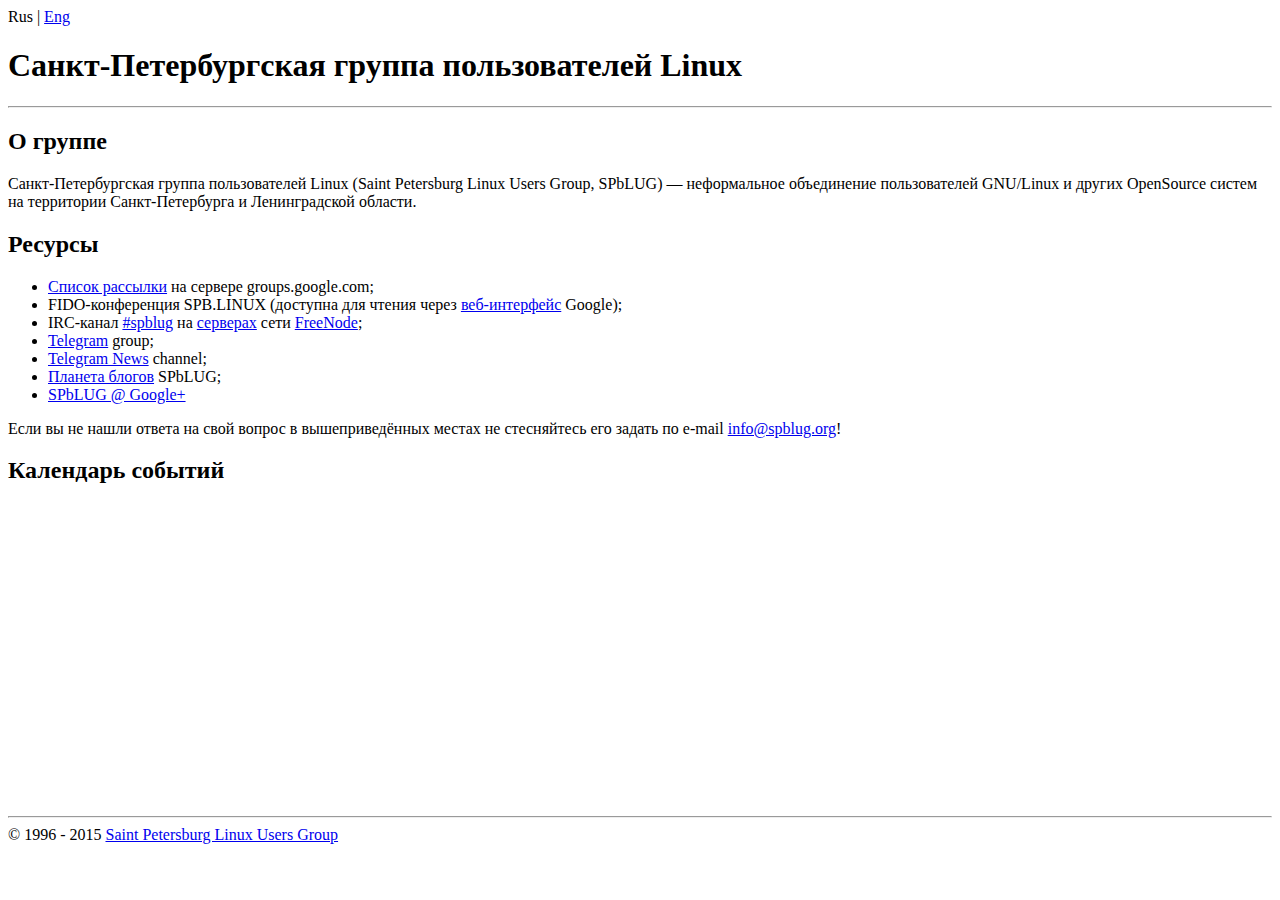
<file: index.html>
<!DOCTYPE html PUBLIC "-//W3C//DTD XHTML 1.0 Strict//EN" "http://www.w3.org/TR/xhtml1/DTD/xhtml1-strict.dtd">
<html xmlns="http://www.w3.org/1999/xhtml" xml:lang="en" lang="en">
<head>
	<title>Санкт-Петербургская группа пользователей Linux</title>
	<meta http-equiv="Content-Type" content="text/html; charset=UTF-8" />
	<style type="text/css" media="screen">@import "http://spblug.org/styles/style.css";</style>
</head>
<body>
<div id="header">
	Rus&nbsp;|&nbsp;<a href="index.en.html">Eng</a>
	<h1>Санкт-Петербургская группа пользователей Linux</h1>
	<hr />
</div>	

<div id="body">
	<h2>О группе</h2>
	<p>Санкт-Петербургская группа пользователей Linux (Saint Petersburg Linux Users Group, SPbLUG) &mdash; неформальное объединение пользователей GNU/Linux и других OpenSource систем на территории Санкт-Петербурга и Ленинградской области.</p>	
        <h2>Ресурсы</h2>
        <div id="resource">
                <ul>
                        <li><a href="http://groups.google.com/group/spblinux/">Список рассылки</a> на сервере groups.google.com;</li>
                        <li>FIDO-конференция SPB.LINUX (доступна для чтения через <a href="http://groups.google.com/group/fido7.spb.linux">веб-интерфейс</a> Google);</li>
<!--                        <li><a href="http://wiki.spblug.org/">Wiki</a>. Главное информационное хранилище SPbLUG (в том числе и о том где и когда проводятся встречи группы!);</li>
                        <li><a href="http://files.spblug.org/">Файловый архив группы</a>;</li> -->
                        <li>IRC-канал <A href="http://webchat.freenode.net/?channels=spblug&uio=d4" text="Open #spblug channel">#spblug</a> на <a href="http://freenode.net/irc_servers.shtml">серверах</a> сети <a href="http://freenode.net/">FreeNode</a>;</li>
                        <li><a href="https://telegram.me/spblug">Telegram</a> group;</li>
                        <li><a href="https://telegram.me/spblug_news">Telegram News</a> channel;</li>
                        <li><a href="http://planet.spblug.org/">Планета блогов</a> SPbLUG;</li>
			<li><a href="https://plus.google.com/109127630753609453011">SPbLUG @ Google+</a></li>
                </ul>
                <p>Если вы не нашли ответа на свой вопрос в вышеприведённых местах не стесняйтесь его задать по e-mail <a href="mailto:info@spblug.org?subject=Letter from http://spblug.org/ visitor">info@spblug.org</a>!</p>
        </div>
	<h2>Календарь событий</h2>
		<iframe src="https://www.google.com/calendar/embed?title=%D0%A0%D0%B0%D1%81%D0%BF%D0%B8%D1%81%D0%B0%D0%BD%D0%B8%D0%B5%20%D0%B1%D0%BB%D0%B8%D0%B6%D0%B0%D0%B9%D1%88%D0%B8%D1%85%20%D1%81%D0%BE%D0%B1%D1%8B%D1%82%D0%B8%D0%B9%20SPbLUG&amp;showTitle=0&amp;showNav=0&amp;showDate=0&amp;showTabs=0&amp;showCalendars=0&amp;mode=AGENDA&amp;height=300&amp;wkst=2&amp;hl=ru&amp;bgcolor=%23ffffff&amp;src=bhjftd3c7s8n0h38n7r5m0ghmo%40group.calendar.google.com&amp;color=%23A32929&amp;ctz=Europe%2FMoscow" style=" border-width:0 " width="800" height="300" frameborder="0" scrolling="no"></iframe>
</div>

<div id="footer">
	<hr />
	&copy; 1996 - 2015 <a href="mailto:info@spblug.org?subject=Letter from http://spblug.org/ visitor">Saint Petersburg Linux Users Group</a>
</div>

<!-- Yandex.Metrika counter -->
<script type="text/javascript">
(function (d, w, c) {
    (w[c] = w[c] || []).push(function() {
        try {
            w.yaCounter20716528 = new Ya.Metrika({id:20716528,
                    clickmap:true,
                    trackLinks:true,
                    accurateTrackBounce:true});
        } catch(e) { }
    });

    var n = d.getElementsByTagName("script")[0],
        s = d.createElement("script"),
        f = function () { n.parentNode.insertBefore(s, n); };
    s.type = "text/javascript";
    s.async = true;
    s.src = (d.location.protocol == "https:" ? "https:" : "http:") + "//mc.yandex.ru/metrika/watch.js";

    if (w.opera == "[object Opera]") {
        d.addEventListener("DOMContentLoaded", f, false);
    } else { f(); }
})(document, window, "yandex_metrika_callbacks");
</script>
<noscript><div><img src="//mc.yandex.ru/watch/20716528" style="position:absolute; left:-9999px;" alt="" /></div></noscript>
<!-- /Yandex.Metrika counter -->
</body>
</html>
</file>
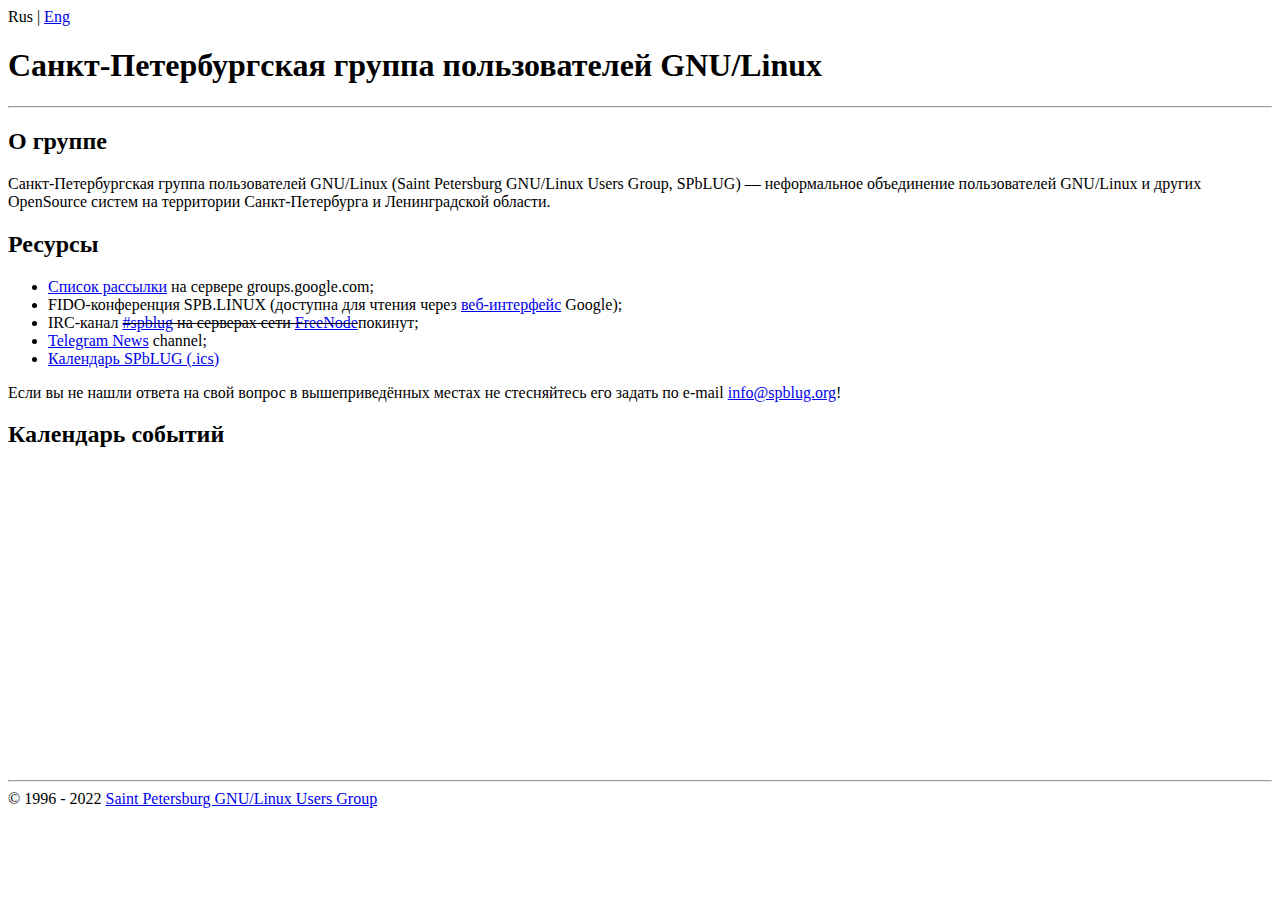
<file: docs/index.html>
<!DOCTYPE html PUBLIC "-//W3C//DTD XHTML 1.0 Strict//EN" "https://www.w3.org/TR/xhtml1/DTD/xhtml1-strict.dtd">
<html xmlns="https://www.w3.org/1999/xhtml" xml:lang="en" lang="en">
<head>
  <title>Санкт-Петербургская группа пользователей GNU/Linux</title>
  <meta http-equiv="Content-Type" content="text/html; charset=UTF-8" />
  <style type="text/css" media="screen">@import "https://spblug.org/styles/style.css";</style>
</head>
<body>
<div id="header">
  Rus&nbsp;|&nbsp;<a href="index.en.html">Eng</a>
  <h1>Санкт-Петербургская группа пользователей GNU/Linux</h1>
  <hr />
</div>	

<div id="body">
  <h2>О группе</h2>
  <p>Санкт-Петербургская группа пользователей GNU/Linux (Saint Petersburg GNU/Linux Users Group, SPbLUG) &mdash; неформальное объединение пользователей GNU/Linux и других OpenSource систем на территории Санкт-Петербурга и Ленинградской области.</p>	
  <h2>Ресурсы</h2>
  <div id="resource">
    <ul>
      <li><a href="https://groups.google.com/group/spblinux/">Список рассылки</a> на сервере groups.google.com;</li>
      <li>FIDO-конференция SPB.LINUX (доступна для чтения через <a href="https://groups.google.com/group/fido7.spb.linux">веб-интерфейс</a> Google);</li>
      <li>IRC-канал <s><a href="https://webchat.freenode.net/?channels=spblug&uio=d4" text="Open #spblug channel">#spblug</a> на серверах сети <a href="https://freenode.net/">FreeNode</a></s>покинут;</li>
      <li><a href="https://t.me/spblug">Telegram News</a> channel;</li>
      <li><a href="https://calendar.google.com/calendar/ical/bhjftd3c7s8n0h38n7r5m0ghmo%40group.calendar.google.com/public/basic.ics">Календарь SPbLUG (.ics)</a></li>
    </ul>
    <p>Если вы не нашли ответа на свой вопрос в вышеприведённых местах не стесняйтесь его задать по e-mail <a href="mailto:info@spblug.org?subject=Letter from https://spblug.org/ visitor">info@spblug.org</a>!</p>
  </div>
  <h2>Календарь событий</h2>
  <iframe src="https://www.google.com/calendar/embed?title=%D0%A0%D0%B0%D1%81%D0%BF%D0%B8%D1%81%D0%B0%D0%BD%D0%B8%D0%B5%20%D0%B1%D0%BB%D0%B8%D0%B6%D0%B0%D0%B9%D1%88%D0%B8%D1%85%20%D1%81%D0%BE%D0%B1%D1%8B%D1%82%D0%B8%D0%B9%20SPbLUG&amp;showTitle=0&amp;showNav=0&amp;showDate=0&amp;showTabs=0&amp;showCalendars=0&amp;mode=AGENDA&amp;height=300&amp;wkst=2&amp;hl=ru&amp;bgcolor=%23ffffff&amp;src=bhjftd3c7s8n0h38n7r5m0ghmo%40group.calendar.google.com&amp;color=%23A32929&amp;ctz=Europe%2FMoscow" style=" border-width:0 " width="800" height="300" frameborder="0" scrolling="no"></iframe>
</div>

<div id="footer">
  <hr />
  &copy; 1996 - 2022 <a href="mailto:info@spblug.org?subject=Letter from https://spblug.org/ visitor">Saint Petersburg GNU/Linux Users Group</a>
</div>
</body>
</html>
</file>
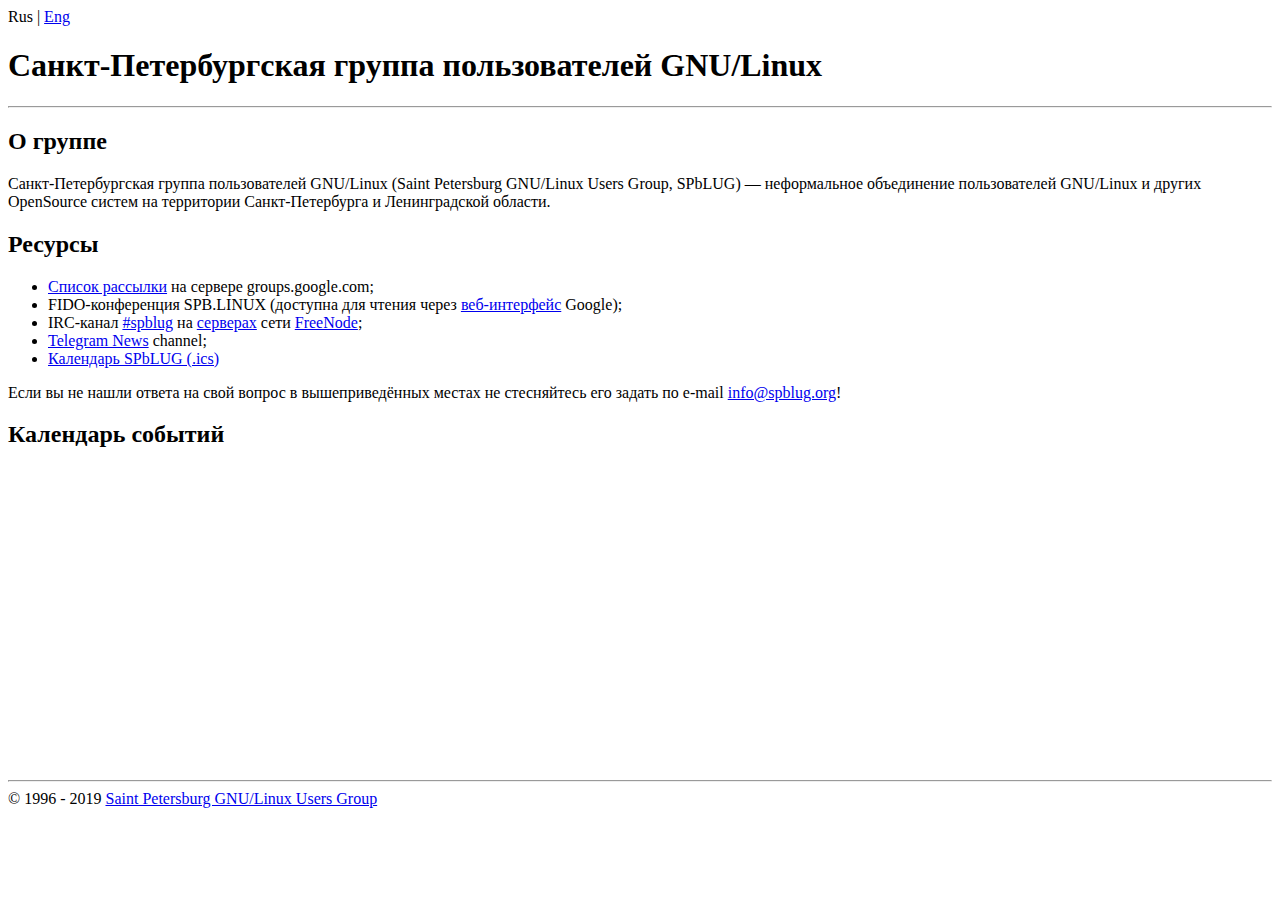
<file: public/index.html>
<!DOCTYPE html PUBLIC "-//W3C//DTD XHTML 1.0 Strict//EN" "http://www.w3.org/TR/xhtml1/DTD/xhtml1-strict.dtd">
<html xmlns="http://www.w3.org/1999/xhtml" xml:lang="en" lang="en">
<head>
	<title>Санкт-Петербургская группа пользователей GNU/Linux</title>
	<meta http-equiv="Content-Type" content="text/html; charset=UTF-8" />
	<style type="text/css" media="screen">@import "http://spblug.org/styles/style.css";</style>
</head>
<body>
<div id="header">
	Rus&nbsp;|&nbsp;<a href="index.en.html">Eng</a>
	<h1>Санкт-Петербургская группа пользователей GNU/Linux</h1>
	<hr />
</div>	

<div id="body">
	<h2>О группе</h2>
	<p>Санкт-Петербургская группа пользователей GNU/Linux (Saint Petersburg GNU/Linux Users Group, SPbLUG) &mdash; неформальное объединение пользователей GNU/Linux и других OpenSource систем на территории Санкт-Петербурга и Ленинградской области.</p>	
        <h2>Ресурсы</h2>
        <div id="resource">
                <ul>
                        <li><a href="http://groups.google.com/group/spblinux/">Список рассылки</a> на сервере groups.google.com;</li>
                        <li>FIDO-конференция SPB.LINUX (доступна для чтения через <a href="http://groups.google.com/group/fido7.spb.linux">веб-интерфейс</a> Google);</li>
<!--                        <li><a href="http://wiki.spblug.org/">Wiki</a>. Главное информационное хранилище SPbLUG (в том числе и о том где и когда проводятся встречи группы!);</li>
                        <li><a href="http://files.spblug.org/">Файловый архив группы</a>;</li> -->
                        <li>IRC-канал <A href="http://webchat.freenode.net/?channels=spblug&uio=d4" text="Open #spblug channel">#spblug</a> на <a href="http://freenode.net/irc_servers.shtml">серверах</a> сети <a href="http://freenode.net/">FreeNode</a>;</li>
                        <li><a href="https://t.me/spblug">Telegram News</a> channel;</li>
<!--                        <li><a href="http://planet.spblug.org/">Планета блогов</a> SPbLUG;</li>-->
			<li><a href="https://calendar.google.com/calendar/ical/bhjftd3c7s8n0h38n7r5m0ghmo%40group.calendar.google.com/public/basic.ics">Календарь SPbLUG (.ics)</a></li>
                </ul>
                <p>Если вы не нашли ответа на свой вопрос в вышеприведённых местах не стесняйтесь его задать по e-mail <a href="mailto:info@spblug.org?subject=Letter from http://spblug.org/ visitor">info@spblug.org</a>!</p>
        </div>
	<h2>Календарь событий</h2>
		<iframe src="https://www.google.com/calendar/embed?title=%D0%A0%D0%B0%D1%81%D0%BF%D0%B8%D1%81%D0%B0%D0%BD%D0%B8%D0%B5%20%D0%B1%D0%BB%D0%B8%D0%B6%D0%B0%D0%B9%D1%88%D0%B8%D1%85%20%D1%81%D0%BE%D0%B1%D1%8B%D1%82%D0%B8%D0%B9%20SPbLUG&amp;showTitle=0&amp;showNav=0&amp;showDate=0&amp;showTabs=0&amp;showCalendars=0&amp;mode=AGENDA&amp;height=300&amp;wkst=2&amp;hl=ru&amp;bgcolor=%23ffffff&amp;src=bhjftd3c7s8n0h38n7r5m0ghmo%40group.calendar.google.com&amp;color=%23A32929&amp;ctz=Europe%2FMoscow" style=" border-width:0 " width="800" height="300" frameborder="0" scrolling="no"></iframe>
</div>

<div id="footer">
	<hr />
	&copy; 1996 - 2019 <a href="mailto:info@spblug.org?subject=Letter from http://spblug.org/ visitor">Saint Petersburg GNU/Linux Users Group</a>
</div>

<!-- Yandex.Metrika counter -->
<script type="text/javascript">
(function (d, w, c) {
    (w[c] = w[c] || []).push(function() {
        try {
            w.yaCounter20716528 = new Ya.Metrika({id:20716528,
                    clickmap:true,
                    trackLinks:true,
                    accurateTrackBounce:true});
        } catch(e) { }
    });

    var n = d.getElementsByTagName("script")[0],
        s = d.createElement("script"),
        f = function () { n.parentNode.insertBefore(s, n); };
    s.type = "text/javascript";
    s.async = true;
    s.src = (d.location.protocol == "https:" ? "https:" : "http:") + "//mc.yandex.ru/metrika/watch.js";

    if (w.opera == "[object Opera]") {
        d.addEventListener("DOMContentLoaded", f, false);
    } else { f(); }
})(document, window, "yandex_metrika_callbacks");
</script>
<noscript><div><img src="//mc.yandex.ru/watch/20716528" style="position:absolute; left:-9999px;" alt="" /></div></noscript>
<!-- /Yandex.Metrika counter -->
</body>
</html>
</file>
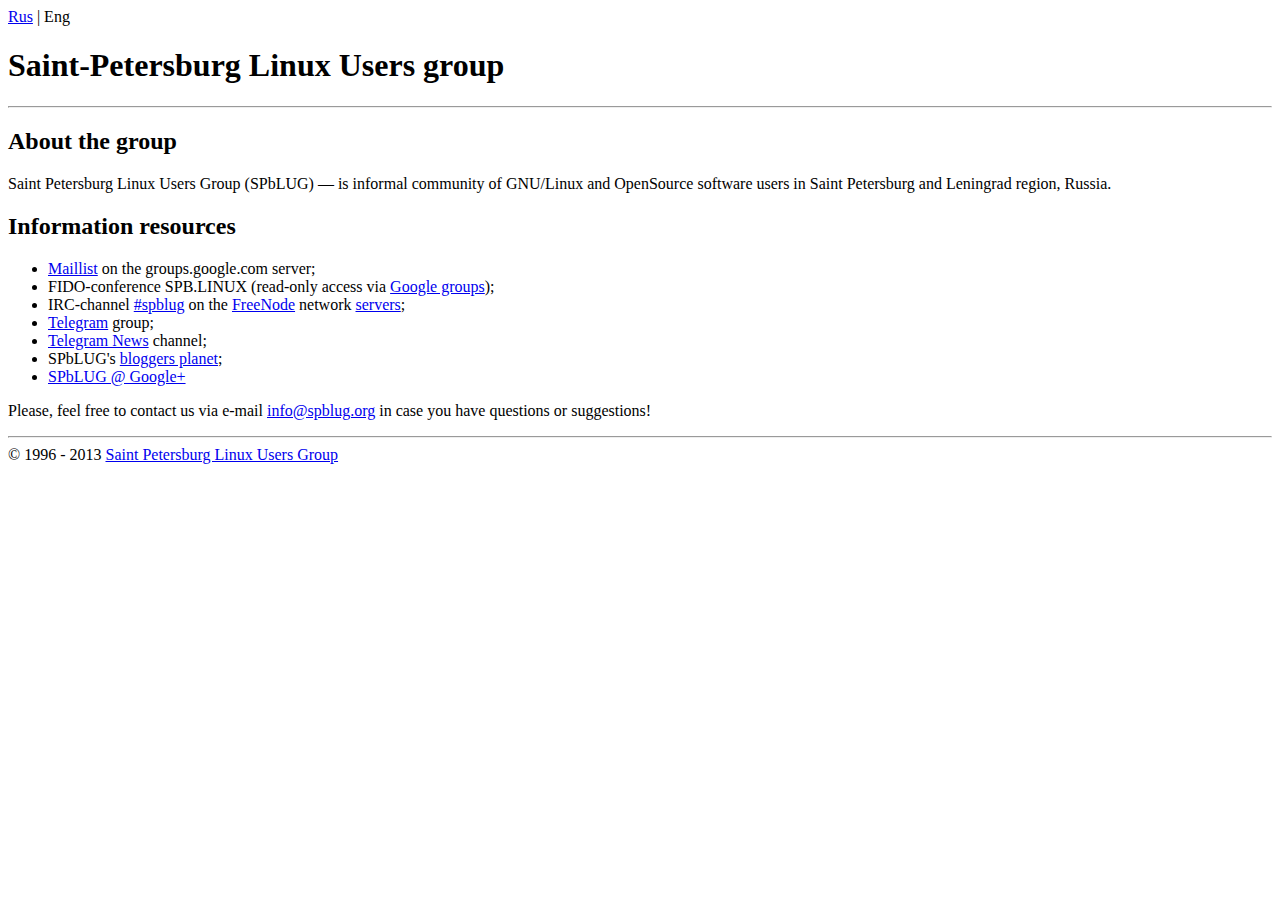
<file: index.en.html>
<!DOCTYPE html PUBLIC "-//W3C//DTD XHTML 1.0 Strict//EN" "http://www.w3.org/TR/xhtml1/DTD/xhtml1-strict.dtd">
<html xmlns="http://www.w3.org/1999/xhtml" xml:lang="en" lang="en">
<head>
	<title>Saint Petersburg Linux Users Group</title>
	<meta http-equiv="Content-Type" content="text/html; charset=UTF-8" />
	<style type="text/css" media="screen">@import "http://spblug.org/styles/style.css";</style>
</head>
<body>
<div id="header">
	<a href="index.html">Rus</a>&nbsp;|&nbsp;Eng
	<h1>Saint-Petersburg Linux Users group</h1>
	<hr />
</div>	

<div id="body">
	<h2>About the group</h2>
	<p>Saint Petersburg Linux Users Group (SPbLUG) &mdash; is informal community of GNU/Linux and OpenSource software users in Saint Petersburg and Leningrad region, Russia.</p>
	<h2>Information resources</h2>
	<div id="resource">
		<ul>
			<li><a href="http://groups.google.com/group/spblinux/">Maillist</a> on the groups.google.com server;</li>
			<li>FIDO-conference SPB.LINUX (read-only access via <a href="http://groups.google.com/group/fido7.spb.linux">Google groups</a>);</li>
<!--			<li><a href="http://wiki.spblug.org/">Wiki</a>. Main information storage of SPbLUG. Mostly in Russian;</li>
			<li><a href="http://files.spblug.org/">SPbLUG file archive</a>;</li> -->
			<li>IRC-channel <a href="http://webchat.freenode.net/?channels=spblug&uio=d4">#spblug</a> on the <a href="http://freenode.net/">FreeNode</a> network <a href="http://freenode.net/irc_servers.shtml">servers</a>;</li>
                        <li><a href="https://telegram.me/spblug">Telegram</a> group;</li>
                        <li><a href="https://telegram.me/spblug_news">Telegram News</a> channel;</li>
                        <li>SPbLUG's <a href="http://planet.spblug.org/">bloggers planet</a>;</li>
			<li><a href="https://plus.google.com/109127630753609453011">SPbLUG @ Google+</a></li>
		</ul>
		<p>Please, feel free to contact us via e-mail <a href="mailto:info@spblug.org?subject=Letter from http://spblug.org/ visitor">info@spblug.org</a> in case you have questions or suggestions!</p>
	</div>
</div>

<div id="footer">
	<hr />
	&copy; 1996 - 2013 <a href="mailto:info@spblug.org?subject=Letter from http://spblug.org/ visitor">Saint Petersburg Linux Users Group</a>
</div>

<!-- Yandex.Metrika counter -->
<script type="text/javascript">
(function (d, w, c) {
    (w[c] = w[c] || []).push(function() {
        try {
            w.yaCounter20716528 = new Ya.Metrika({id:20716528,
                    clickmap:true,
                    trackLinks:true,
                    accurateTrackBounce:true});
        } catch(e) { }
    });

    var n = d.getElementsByTagName("script")[0],
        s = d.createElement("script"),
        f = function () { n.parentNode.insertBefore(s, n); };
    s.type = "text/javascript";
    s.async = true;
    s.src = (d.location.protocol == "https:" ? "https:" : "http:") + "//mc.yandex.ru/metrika/watch.js";

    if (w.opera == "[object Opera]") {
        d.addEventListener("DOMContentLoaded", f, false);
    } else { f(); }
})(document, window, "yandex_metrika_callbacks");
</script>
<noscript><div><img src="//mc.yandex.ru/watch/20716528" style="position:absolute; left:-9999px;" alt="" /></div></noscript>
<!-- /Yandex.Metrika counter -->

</body>
</html>
</file>
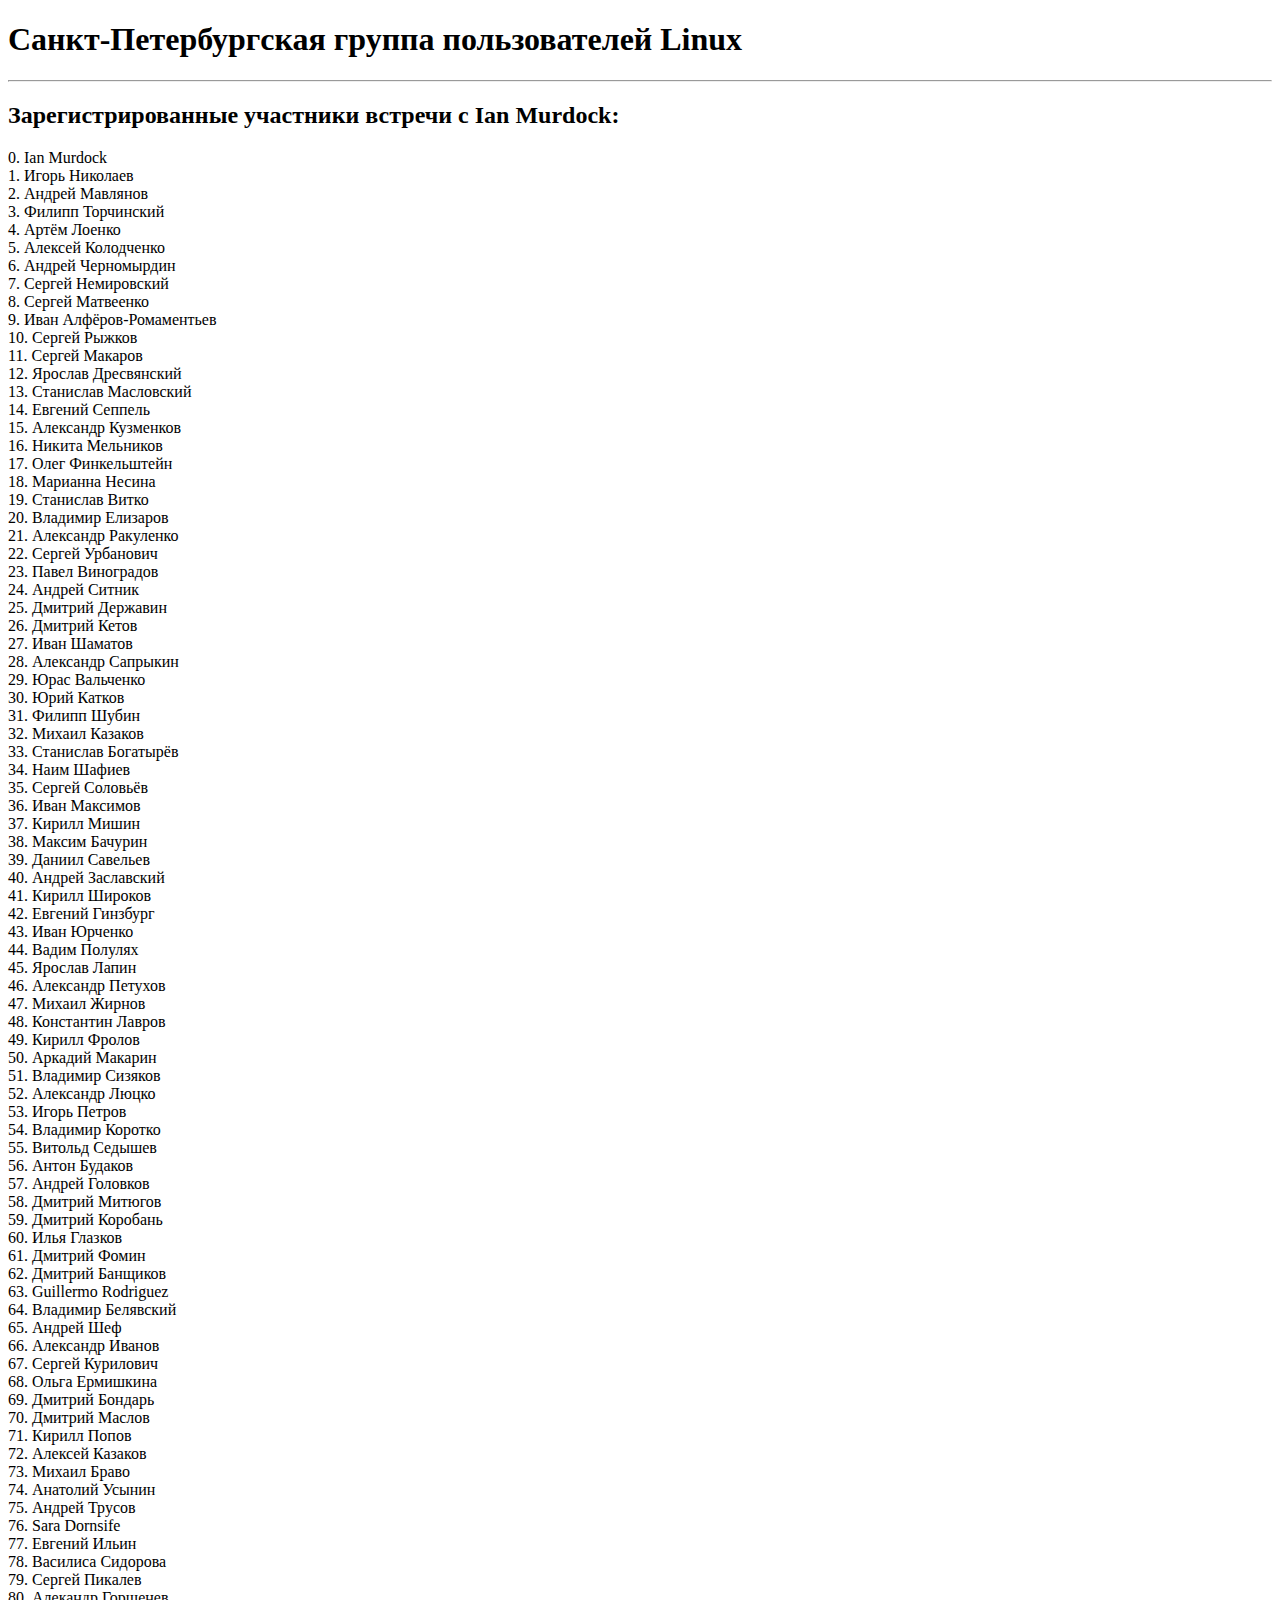
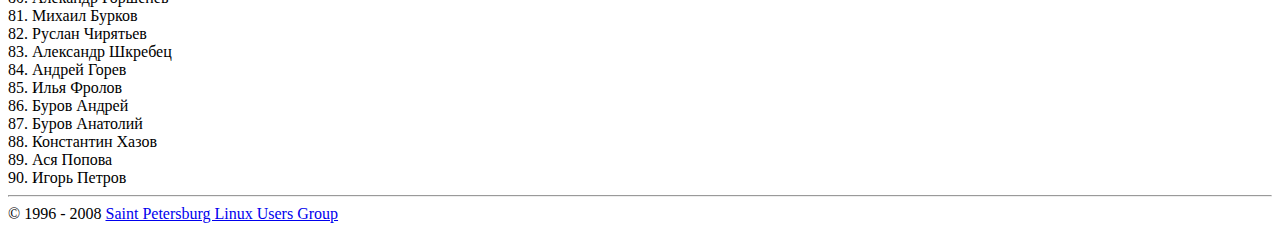
<file: murdock.html>
<!DOCTYPE html PUBLIC "-//W3C//DTD XHTML 1.0 Strict//EN" "http://www.w3.org/TR/xhtml1/DTD/xhtml1-strict.dtd">
<html xmlns="http://www.w3.org/1999/xhtml" xml:lang="en" lang="en">
<head>
	<title>Санкт-Петербургская группа пользователей Linux</title>
	<meta http-equiv="Content-Type" content="text/html; charset=UTF-8" />
</head>
<body>
<div id="header">
	<h1>Санкт-Петербургская группа пользователей Linux</h1>
	<hr />
</div>	

<div id="body">
	<h2>Зарегистрированные участники встречи с Ian Murdock:</h2>
0. Ian Murdock<br />
1. Игорь Николаев<br />
2. Андрей Мавлянов<br />
3. Филипп Торчинский<br />
4. Артём Лоенко<br />
5. Алексей Колодченко<br />
6. Андрей Черномырдин<br />
7. Сергей Немировский<br />
8. Сергей Матвеенко<br />
9. Иван Алфёров-Ромаментьев<br />
10. Сергей Рыжков<br />
11. Сергей Макаров<br />
12. Ярослав Дресвянский<br />
13. Станислав Масловский<br />
14. Евгений Сеппель<br />
15. Александр Кузменков<br />
16. Никита Мельников<br />
17. Олег Финкельштейн<br />
18. Марианна Несина<br />
19. Станислав Витко<br />
20. Владимир Елизаров<br />
21. Александр Ракуленко<br />
22. Сергей Урбанович<br />
23. Павел Виноградов<br />
24. Андрей Ситник<br />
25. Дмитрий Державин<br />
26. Дмитрий Кетов<br />
27. Иван Шаматов<br />
28. Александр Сапрыкин<br />
29. Юрас Вальченко<br />
30. Юрий Катков<br />
31. Филипп Шубин<br />
32. Михаил Казаков<br />
33. Станислав Богатырёв<br />
34. Наим Шафиев<br />
35. Сергей Соловьёв<br />
36. Иван Максимов<br />
37. Кирилл Мишин<br />
38. Максим Бачурин<br />
39. Даниил Савельев<br />
40. Андрей Заславский<br />
41. Кирилл Широков<br />
42. Евгений Гинзбург<br />
43. Иван Юрченко<br />
44. Вадим Полулях<br />
45. Ярослав Лапин<br />
46. Александр Петухов<br />
47. Михаил Жирнов<br />
48. Константин Лавров<br />
49. Кирилл Фролов<br />
50. Аркадий Макарин<br />
51. Владимир Сизяков<br />
52. Александр Люцко<br />
53. Игорь Петров<br />
54. Владимир Коротко<br />
55. Витольд Седышев<br />
56. Антон Будаков<br />
57. Андрей Головков<br />
58. Дмитрий Митюгов<br />
59. Дмитрий Коробань<br />
60. Илья Глазков<br />
61. Дмитрий Фомин<br />
62. Дмитрий Банщиков<br />
63. Guillermo Rodriguez<br />
64. Владимир Белявский<br />
65. Андрей Шеф<br />
66. Александр Иванов<br />
67. Сергей Курилович<br />
68. Ольга Ермишкина<br />
69. Дмитрий Бондарь<br />
70. Дмитрий Маслов<br />
71. Кирилл Попов<br />
72. Алексей Казаков<br />
73. Михаил Браво<br />
74. Анатолий Усынин<br />
75. Андрей Трусов<br />
76. Sara Dornsife<br />
77. Евгений Ильин<br />
78. Василиса Сидорова<br />
79. Сергей Пикалев<br />
80. Алекандр Горшенев<br />
81. Михаил Бурков<br />
82. Руслан Чирятьев<br />
83. Александр Шкребец<br />
84. Андрей Горев<br />
85. Илья Фролов<br />
86. Буров Андрей<br />
87. Буров Анатолий<br />
88. Константин Хазов<br />
89. Ася Попова<br />
90. Игорь Петров<br />
</div>
<div id="footer">
	<hr />
	&copy; 1996 - 2008 <a href="mailto:info@linux.spb.org?subject=Letter from http://linux.spb.org/ visitor">Saint Petersburg Linux Users Group</a>
</div>

<!-- Yandex.Metrika counter -->
<script type="text/javascript">
(function (d, w, c) {
    (w[c] = w[c] || []).push(function() {
        try {
            w.yaCounter20716528 = new Ya.Metrika({id:20716528,
                    clickmap:true,
                    trackLinks:true,
                    accurateTrackBounce:true});
        } catch(e) { }
    });

    var n = d.getElementsByTagName("script")[0],
        s = d.createElement("script"),
        f = function () { n.parentNode.insertBefore(s, n); };
    s.type = "text/javascript";
    s.async = true;
    s.src = (d.location.protocol == "https:" ? "https:" : "http:") + "//mc.yandex.ru/metrika/watch.js";

    if (w.opera == "[object Opera]") {
        d.addEventListener("DOMContentLoaded", f, false);
    } else { f(); }
})(document, window, "yandex_metrika_callbacks");
</script>
<noscript><div><img src="//mc.yandex.ru/watch/20716528" style="position:absolute; left:-9999px;" alt="" /></div></noscript>
<!-- /Yandex.Metrika counter -->
</body>
</html>
</file>
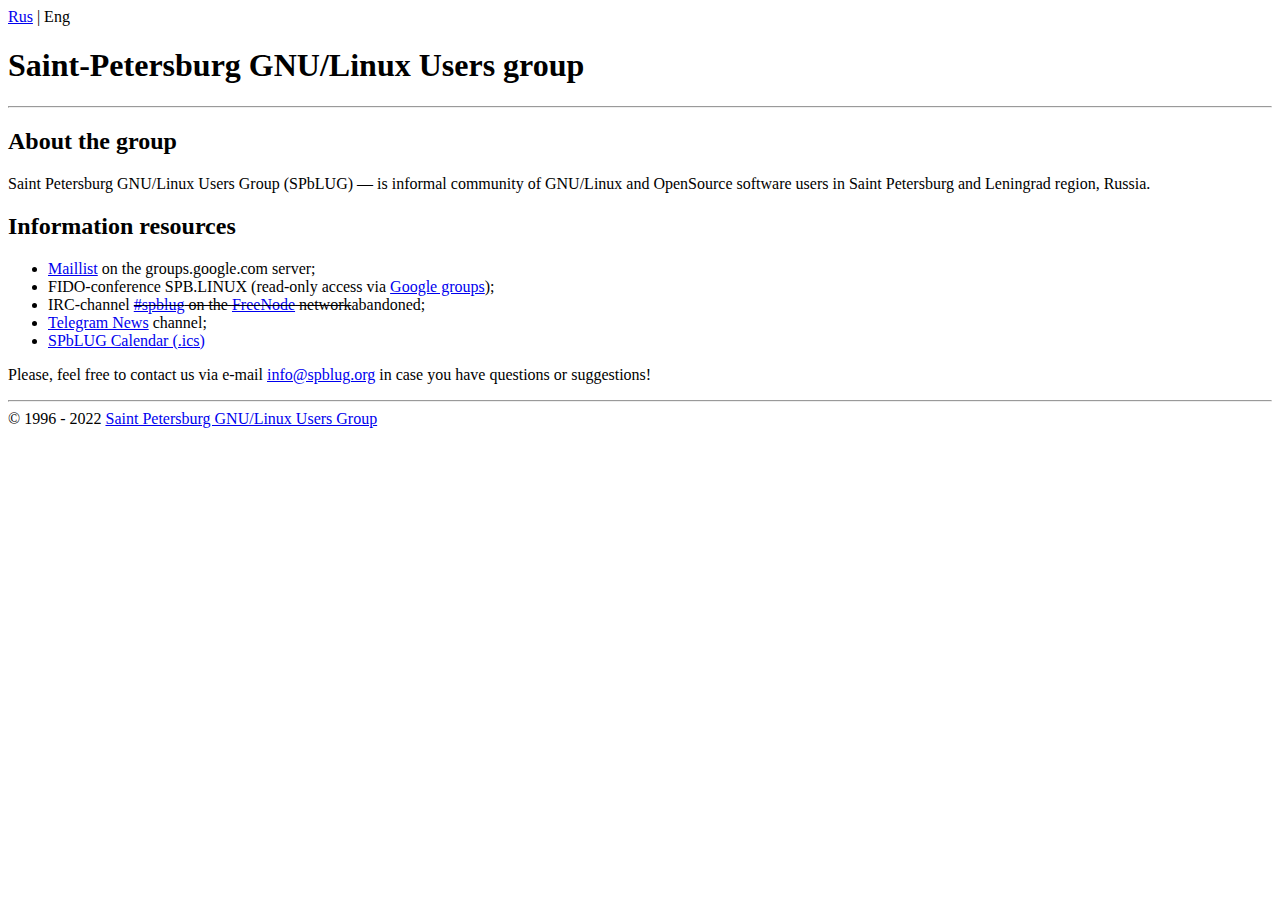
<file: docs/index.en.html>
<!DOCTYPE html PUBLIC "-//W3C//DTD XHTML 1.0 Strict//EN" "https://www.w3.org/TR/xhtml1/DTD/xhtml1-strict.dtd">
<html xmlns="https://www.w3.org/1999/xhtml" xml:lang="en" lang="en">
<head>
  <title>Saint Petersburg GNU/Linux Users Group</title>
  <meta http-equiv="Content-Type" content="text/html; charset=UTF-8" />
  <style type="text/css" media="screen">@import "https://spblug.org/styles/style.css";</style>
</head>
<body>
<div id="header">
  <a href="/">Rus</a>&nbsp;|&nbsp;Eng
  <h1>Saint-Petersburg GNU/Linux Users group</h1>
  <hr />
</div>

<div id="body">
  <h2>About the group</h2>
  <p>Saint Petersburg GNU/Linux Users Group (SPbLUG) &mdash; is informal community of GNU/Linux and OpenSource software users in Saint Petersburg and Leningrad region, Russia.</p>
  <h2>Information resources</h2>
  <div id="resource">
    <ul>
      <li><a href="https://groups.google.com/group/spblinux/">Maillist</a> on the groups.google.com server;</li>
      <li>FIDO-conference SPB.LINUX (read-only access via <a href="https://groups.google.com/group/fido7.spb.linux">Google groups</a>);</li>
      <li>IRC-channel <s><a href="https://webchat.freenode.net/?channels=spblug&uio=d4">#spblug</a> on the <a href="https://freenode.net/">FreeNode</a> network</s>abandoned;</li>
      <li><a href="https://t.me/spblug">Telegram News</a> channel;</li>
      <li><a href="https://calendar.google.com/calendar/ical/bhjftd3c7s8n0h38n7r5m0ghmo%40group.calendar.google.com/public/basic.ics">SPbLUG Calendar (.ics)</a></li>
    </ul>
    <p>Please, feel free to contact us via e-mail <a href="mailto:info@spblug.org?subject=Letter from https://spblug.org/ visitor">info@spblug.org</a> in case you have questions or suggestions!</p>
  </div>
</div>

<div id="footer">
  <hr />
  &copy; 1996 - 2022 <a href="mailto:info@spblug.org?subject=Letter from https://spblug.org/ visitor">Saint Petersburg GNU/Linux Users Group</a>
</div>
</body>
</html>
</file>
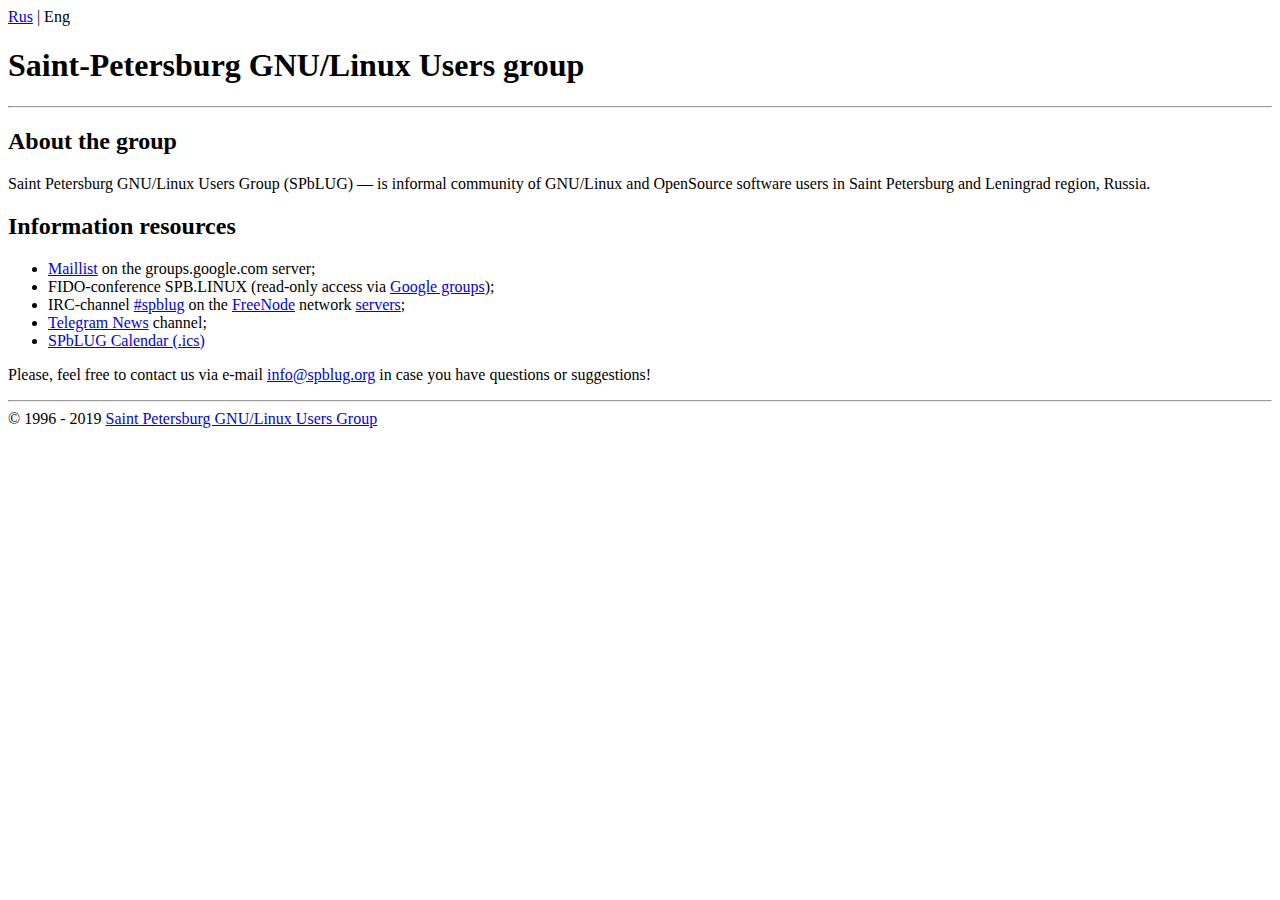
<file: public/index.en.html>
<!DOCTYPE html PUBLIC "-//W3C//DTD XHTML 1.0 Strict//EN" "http://www.w3.org/TR/xhtml1/DTD/xhtml1-strict.dtd">
<html xmlns="http://www.w3.org/1999/xhtml" xml:lang="en" lang="en">
<head>
	<title>Saint Petersburg GNU/Linux Users Group</title>
	<meta http-equiv="Content-Type" content="text/html; charset=UTF-8" />
	<style type="text/css" media="screen">@import "http://spblug.org/styles/style.css";</style>
</head>
<body>
<div id="header">
	<a href="index.html">Rus</a>&nbsp;|&nbsp;Eng
	<h1>Saint-Petersburg GNU/Linux Users group</h1>
	<hr />
</div>	

<div id="body">
	<h2>About the group</h2>
	<p>Saint Petersburg GNU/Linux Users Group (SPbLUG) &mdash; is informal community of GNU/Linux and OpenSource software users in Saint Petersburg and Leningrad region, Russia.</p>
	<h2>Information resources</h2>
	<div id="resource">
		<ul>
			<li><a href="http://groups.google.com/group/spblinux/">Maillist</a> on the groups.google.com server;</li>
			<li>FIDO-conference SPB.LINUX (read-only access via <a href="http://groups.google.com/group/fido7.spb.linux">Google groups</a>);</li>
<!--			<li><a href="http://wiki.spblug.org/">Wiki</a>. Main information storage of SPbLUG. Mostly in Russian;</li>
			<li><a href="http://files.spblug.org/">SPbLUG file archive</a>;</li> -->
			<li>IRC-channel <a href="http://webchat.freenode.net/?channels=spblug&uio=d4">#spblug</a> on the <a href="http://freenode.net/">FreeNode</a> network <a href="http://freenode.net/irc_servers.shtml">servers</a>;</li>
                        <li><a href="https://t.me/spblug">Telegram News</a> channel;</li>
<!--                        <li>SPbLUG's <a href="http://planet.spblug.org/">bloggers planet</a>;</li> -->
			<li><a href="https://calendar.google.com/calendar/ical/bhjftd3c7s8n0h38n7r5m0ghmo%40group.calendar.google.com/public/basic.ics">SPbLUG Calendar (.ics)</a></li>
		</ul>
		<p>Please, feel free to contact us via e-mail <a href="mailto:info@spblug.org?subject=Letter from http://spblug.org/ visitor">info@spblug.org</a> in case you have questions or suggestions!</p>
	</div>
</div>

<div id="footer">
	<hr />
	&copy; 1996 - 2019 <a href="mailto:info@spblug.org?subject=Letter from http://spblug.org/ visitor">Saint Petersburg GNU/Linux Users Group</a>
</div>

<!-- Yandex.Metrika counter -->
<script type="text/javascript">
(function (d, w, c) {
    (w[c] = w[c] || []).push(function() {
        try {
            w.yaCounter20716528 = new Ya.Metrika({id:20716528,
                    clickmap:true,
                    trackLinks:true,
                    accurateTrackBounce:true});
        } catch(e) { }
    });

    var n = d.getElementsByTagName("script")[0],
        s = d.createElement("script"),
        f = function () { n.parentNode.insertBefore(s, n); };
    s.type = "text/javascript";
    s.async = true;
    s.src = (d.location.protocol == "https:" ? "https:" : "http:") + "//mc.yandex.ru/metrika/watch.js";

    if (w.opera == "[object Opera]") {
        d.addEventListener("DOMContentLoaded", f, false);
    } else { f(); }
})(document, window, "yandex_metrika_callbacks");
</script>
<noscript><div><img src="//mc.yandex.ru/watch/20716528" style="position:absolute; left:-9999px;" alt="" /></div></noscript>
<!-- /Yandex.Metrika counter -->

</body>
</html>
</file>
